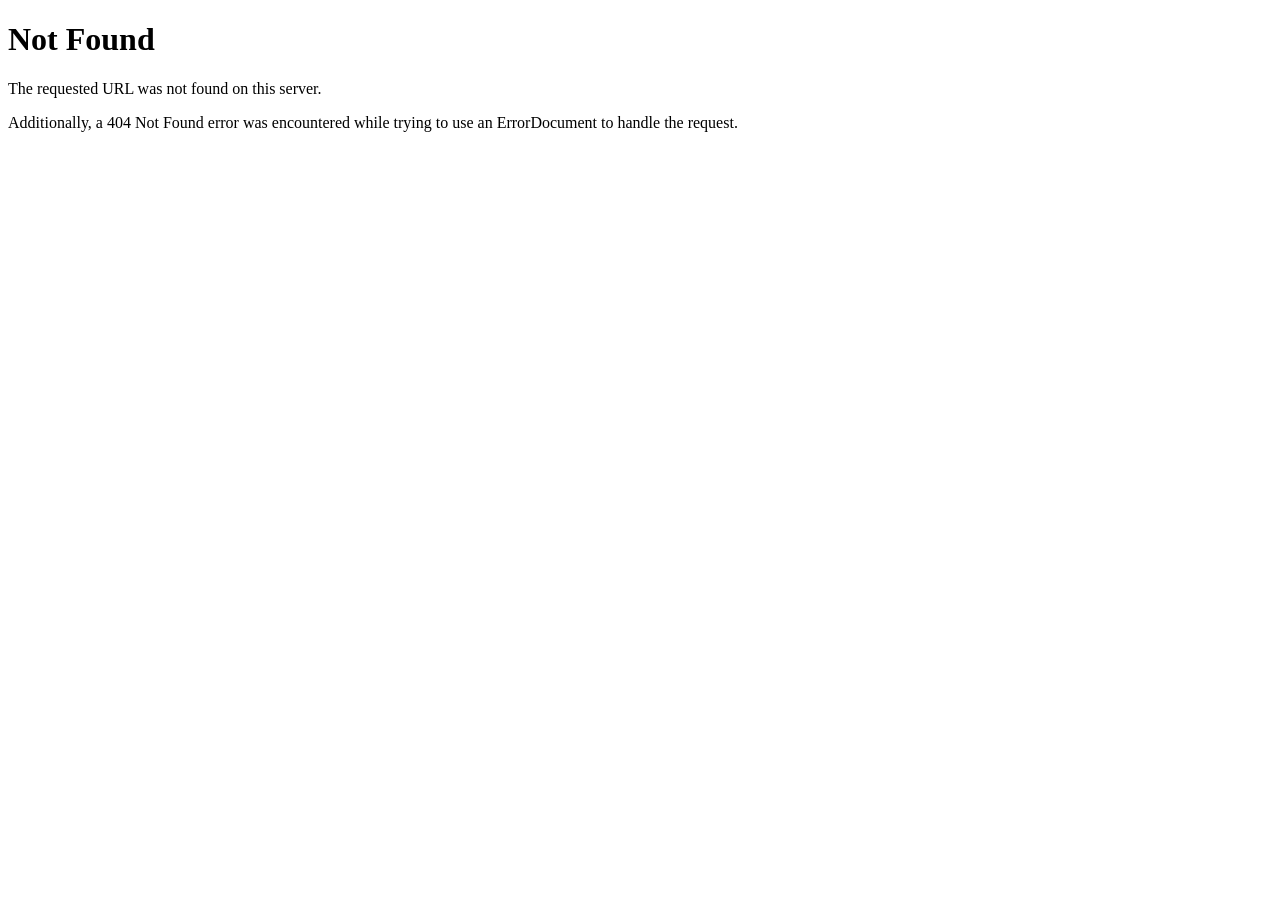
<file: assets/css/owl.video.play.html>
<!DOCTYPE HTML PUBLIC "-//W3C//DTD HTML 4.01//EN" "http://www.w3.org/TR/html4/strict.dtd">
<html><head>
<title>404 Not Found</title>
</head><body>
<h1>Not Found</h1>
<p>The requested URL was not found on this server.</p>
<p>Additionally, a 404 Not Found
error was encountered while trying to use an ErrorDocument to handle the request.</p>
</body></html>
</file>
